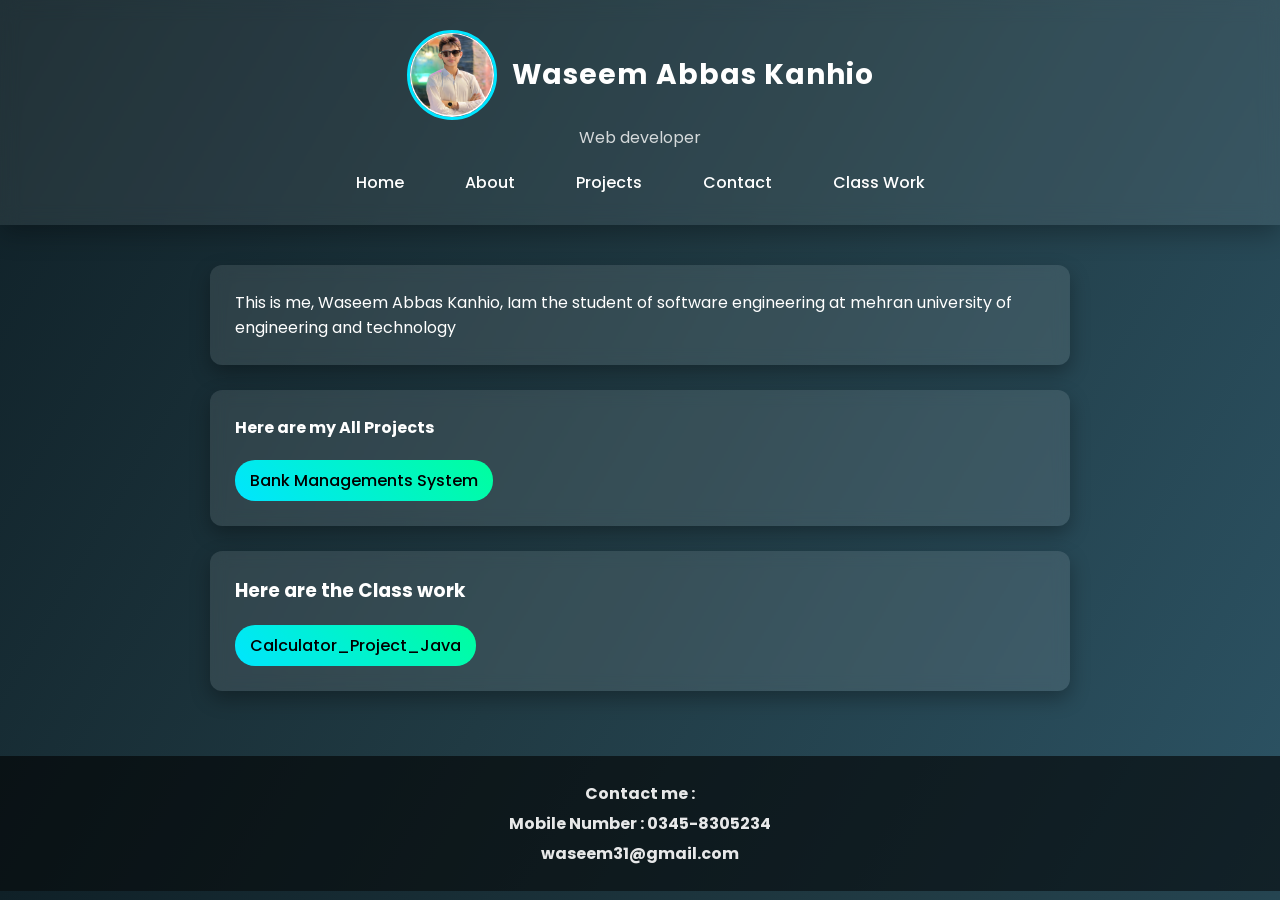
<file: index.html>
<!DOCTYPE html>
<html lang="en">
<head>
    <meta charset="UTF-8">
    <meta name="viewport" content="width=device-width, initial-scale=1.0">
    <title>My First Website</title>
    <link rel="stylesheet" href="Portfolio.css">
</head>
<body>
    <header>
        <div class="profile">
            <img src="Profile.png" height="90" width="90" alt="Profile picture of Waseem Abbas Kanhio" class="profile-img">
            <h3>Waseem Abbas Kanhio</h3>
        </div>
        <p>Web developer</p>
        <nav>   
            <ul>
                <li><a href="Portfolio.html" target="_blank">Home</a></li>
                <li><a href="#about">About</a></li>
                <li><a href="#projects">Projects</a></li>
                <li><a href="#contact">Contact</a></li>
                <li><a href="#Class_Work">Class Work</a></li>
            </ul>
        </nav>
    </header>
    <main>
        <p id="about">This is me, Waseem Abbas Kanhio, Iam the student of software engineering at mehran university of engineering and technology</p>
        <div>
            <h4>Here are my All Projects</h4>
            <a href="bankSystem.cpp" target="_blank">Bank Managements System</a>

        </div>
        <div id="Class_Work">
            <h3>Here are the Class work</h3>
            <a href="Calculator_Project_Java/">Calculator_Project_Java</a>

        </div>
        
    </main>
    <footer>
        <div id="contact">
            <h4>
                <p>Contact me :</p>
                <p>Mobile Number : 0345-8305234</p>
                <p>waseem31@gmail.com</p>
            </h4>
        </div>
    </footer>
</body>
</html>
</file>
<file: Portfolio.css>
/* Google Font */
@import url('https://fonts.googleapis.com/css2?family=Poppins:wght@300;400;500;600&display=swap');

/* Reset */
*{
    margin:0;
    padding:0;
    box-sizing:border-box;
    font-family:'Poppins', sans-serif;
}

/* Body */
body{
    background: linear-gradient(120deg,#0f2027,#203a43,#2c5364);
    color:white;
}

/* HEADER */
header{
    text-align:center;
    padding:30px 20px;
    background:rgba(255,255,255,0.08);
    backdrop-filter: blur(10px);
    box-shadow:0 8px 25px rgba(0,0,0,0.3);
}

/* Profile section */
.profile{
    display:flex;
    justify-content:center;
    align-items:center;
    gap:15px;
}

/* Profile image */
.profile-img{
    border-radius:50%;
    border:3px solid #00e5ff;
    transition:0.4s;
}

.profile-img:hover{
    transform:scale(1.15) rotate(3deg);
    box-shadow:0 0 20px #00e5ff;
}

/* Name */
.profile h3{
    font-size:28px;
    letter-spacing:1px;
}

/* Job title */
header p{
    margin-top:5px;
    opacity:0.8;
}

/* NAVBAR */
nav ul{
    list-style:none;
    display:flex;
    justify-content:center;
    gap:25px;
    margin-top:20px;
}

nav ul li a{
    text-decoration:none;
    color:white;
    padding:8px 18px;
    border-radius:25px;
    font-weight:500;
    transition:0.3s;
}

/* Navigation hover */
nav ul li a:hover{
    background:linear-gradient(45deg,#00e5ff,#00ff9d);
    color:#000;
    box-shadow:0 5px 15px rgba(0,0,0,0.3);
}

/* MAIN */
main{
    max-width:900px;
    margin:auto;
    padding:40px 20px;
}

/* Section Cards */
main div, #about{
    background:rgba(255,255,255,0.1);
    padding:25px;
    border-radius:12px;
    margin-bottom:25px;
    backdrop-filter: blur(8px);
    box-shadow:0 8px 20px rgba(0,0,0,0.3);
    transition:0.3s;
}

/* Card hover */
main div:hover{
    transform:translateY(-6px);
    box-shadow:0 12px 25px rgba(0,0,0,0.4);
}

/* Headings */
main h4, main h3{
    margin-bottom:10px;
}

/* Links (projects) */
main a{
    display:inline-block;
    margin-top:10px;
    padding:8px 15px;
    background:linear-gradient(45deg,#00e5ff,#00ff9d);
    color:#000;
    text-decoration:none;
    border-radius:20px;
    font-weight:500;
    transition:0.3s;
}

main a:hover{
    transform:scale(1.05);
    box-shadow:0 5px 15px rgba(0,0,0,0.3);
}

/* FOOTER */
footer{
    text-align:center;
    padding:20px;
    background:rgba(0,0,0,0.6);
}

#contact p{
    margin:5px 0;
    opacity:0.9;
}

/* Responsive (mobile) */
@media(max-width:600px){

.profile{
    flex-direction:column;
}

nav ul{
    flex-direction:column;
    gap:10px;
}

}
</file>
